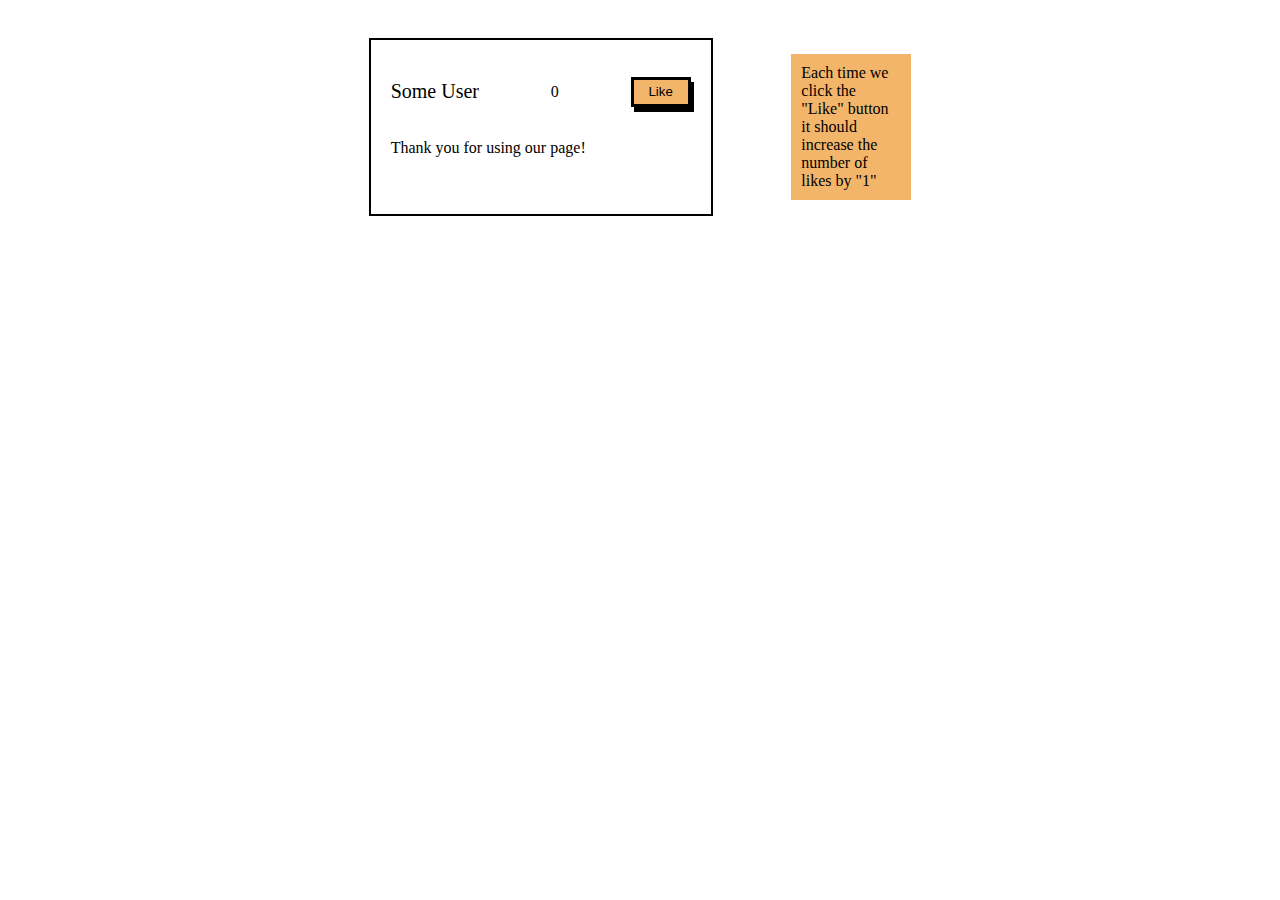
<file: index.html>
<!DOCTYPE html>
<html lang="en">
<head>
    <meta charset="UTF-8">
    <meta http-equiv="X-UA-Compatible" content="IE=edge">
    <meta name="viewport" content="width=device-width, initial-scale=1.0">
    <link rel="stylesheet" href="style.css">
    <title>Likes</title>
</head>
<body>
    <div class="container">
        <div class=left-col>
            <div class="mid-left">
                <p class="user">Some User</p>
                <p id="likes">0</p>
                <button onclick="increaseNumber()">Like</button>
            </div>
            <p>Thank you for using our page!</p>
        </div>
        <p class="pop">Each time we click the "Like" button it should increase the number of likes by "1"</p>
    </div>
    <script src="scripts.js"></script>
</body>
</html>
</file>
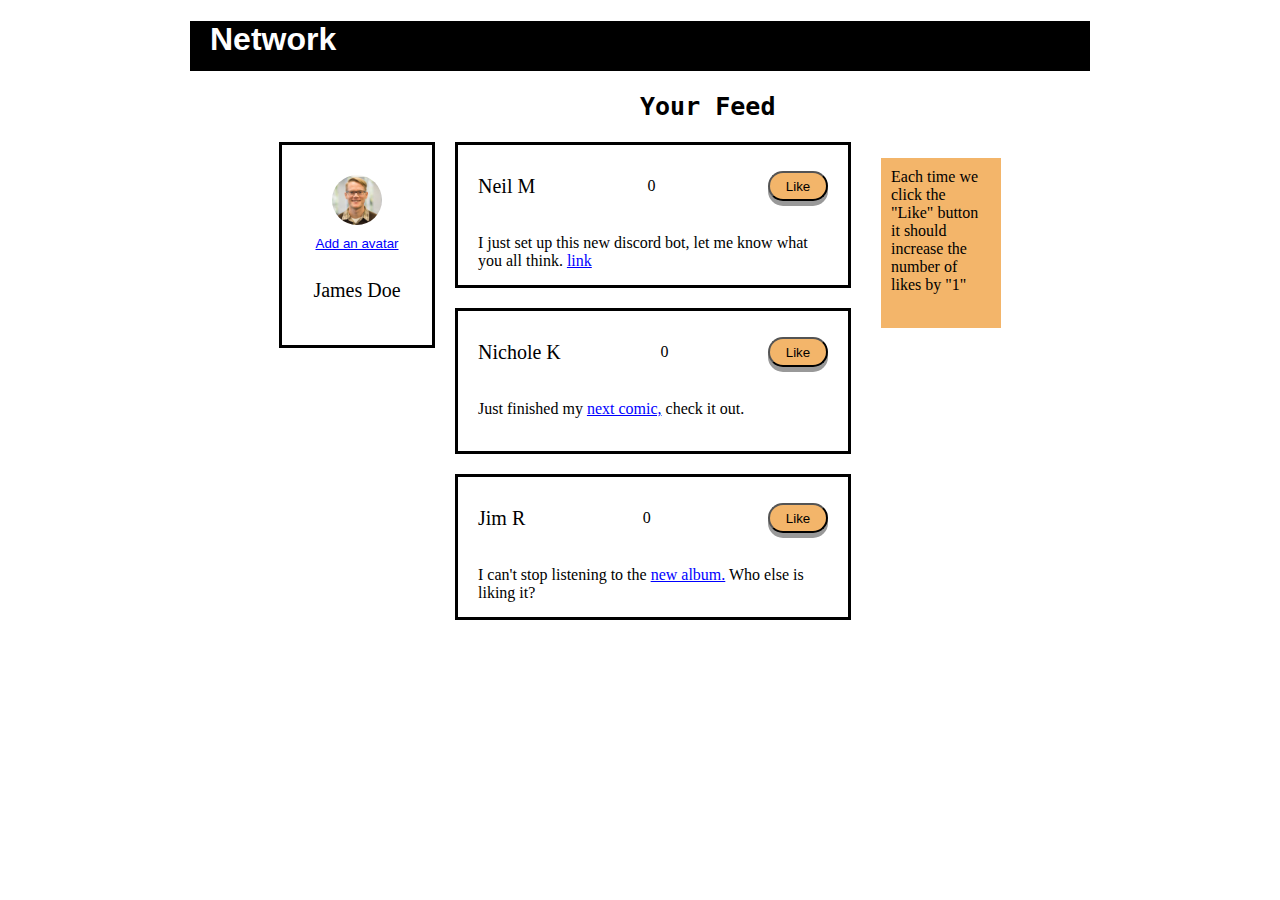
<file: index2.html>
<!DOCTYPE html>
<html lang="en">
<head>
    <meta charset="UTF-8">
    <meta http-equiv="X-UA-Compatible" content="IE=edge">
    <meta name="viewport" content="width=device-width, initial-scale=1.0">
    <link rel="stylesheet" href="styles2.css">
    <title>Likes Part2</title>
</head>
<body>
    <div class="navigation">
        <h1>Network</h1>
    </div>
    <h2>Your Feed</h2>
    <div class="container">
       <div class="lef-col">
           <img src="todd-s.jpg" alt="">
           <div class="user-avatar">
                <button class="avatar">Add an avatar</button>
                <p>James Doe</p>
           </div>
       </div>
       <div class="right-col">
           <div class="left-col">
                <div class="mid-left">
                    <p class="user">Neil M</p>
                    <p id="likes1">0</p>
                    <button id="button1" onclick="increaseNumber('#likes1',0)">Like</button>
                </div>
                <p class="add-margin">I just set up this new discord bot, let me know what you all think.
                    <a href="">link</a>
                </p>
                
            </div>
            <div class="left-col">
                <div class="mid-left">
                    <p class="user">Nichole K</p>
                    <p id="likes2">0</p>
                    <button id="button2" onclick="increaseNumber('#likes2',1)">Like</button>
                </div>
                <p>Just finished my
                    <a href="">next comic,</a> check it out.
                </p>               
            </div>
            <div class=left-col>
                <div class="mid-left">
                    <p class="user">Jim R</p>
                    <p id="likes3">0</p>
                    <button id="button3" onclick="increaseNumber('#likes3',2)">Like</button>
                </div>
                <p class="add-margin">I can't stop listening to the 
                    <a href="">new album.</a> Who else is liking it?
                </p>
            </div>
       </div>
       <p class="pop">Each time we click the "Like" button it should increase the number of likes by "1"</p>
    </div>
    <script src="scripts2.js"></script>
</body>
</html>
</file>
<file: style.css>
.container {
    display: flex;
    justify-content:space-evenly;
    
    margin: auto;
    width: 700px;
    padding: 30px;
    
}
.mid-left {
    display: flex;
    justify-content: space-between;
    align-items: center;  
}

.left-col {
    width: 300px;
    border: 2px solid black;
    padding: 20px;
}

.pop {
    width: 100px;
    background-color: rgb(243, 181, 106);
    text-align: left;
    font-family: cursive;
    padding: 10px ;

}

button {
    background-color: rgb(243, 181, 106);
    width: 60px;
    height: 30px;
    border: 3px solid black;
    box-shadow: 3px 5px ;
    cursor: pointer;
}

.mid-left .user {
    font-family: cursive;
    font-size: 20px;
}
</file>
<file: styles2.css>
.container {
    width: px;
    display: flex;
    justify-content: center;
    margin: auto;
}
.lef-col {
    width: 150px;
    height: 200px;
    border: 3px solid black;
    margin-right: 20px;
}

.mid-left {
    display: flex;
    justify-content: space-between;
    align-items: center;  
}

.left-col {
    width: 350px;
    height: 100px;
    border: 3px solid black;
    padding: 10px 20px 30px 20px;
    margin-bottom: 20px;
}
.mid-left .user, .user-avatar p {
    font-family: cursive;
    font-size: 20px;
}

button {
    background-color: rgb(243, 181, 106);
    width: 60px;
    height: 30px;
    border-radius: 15px;
    box-shadow: 0 5px #999 ;
    cursor: pointer;
    
}
button:hover {
    background-color: #3e8e41;
}
.lef-col .avatar {
    color: blue;
    width: 100px;
    border-style: none;
    background-color: white;
    box-shadow: none;
    text-decoration: underline;

}
.lef-col img {
    width: 50px;
    height: 50px;
    border-radius: 50%;
    position: relative;
    top: 30px;
    left: 50px;
}
.user-avatar {
    display: flex;
    flex-direction: column;
    align-items: center;
    margin-top: 30px;
}
.navigation {
    width: 900px;
    height: 50px;
    background-color: black;
    margin: auto;
}
.navigation h1{
    color: #fff;
    margin-left: 20px;
    font-family: sans-serif;
}
h2 {
    font-family: monospace;
    font-size: 25px;
    margin-left: 50%;
}
a:hover,.user-avatar .avatar:hover{
    background-color:#e3ebe3;
}
a {
    color: blue;
}

.pop {
    width: 100px;
    height: 150px;
    background-color: rgb(243, 181, 106);
    text-align: left;
    font-family: cursive;
    padding: 10px ;
    margin-left: 30px;

}
</file>
